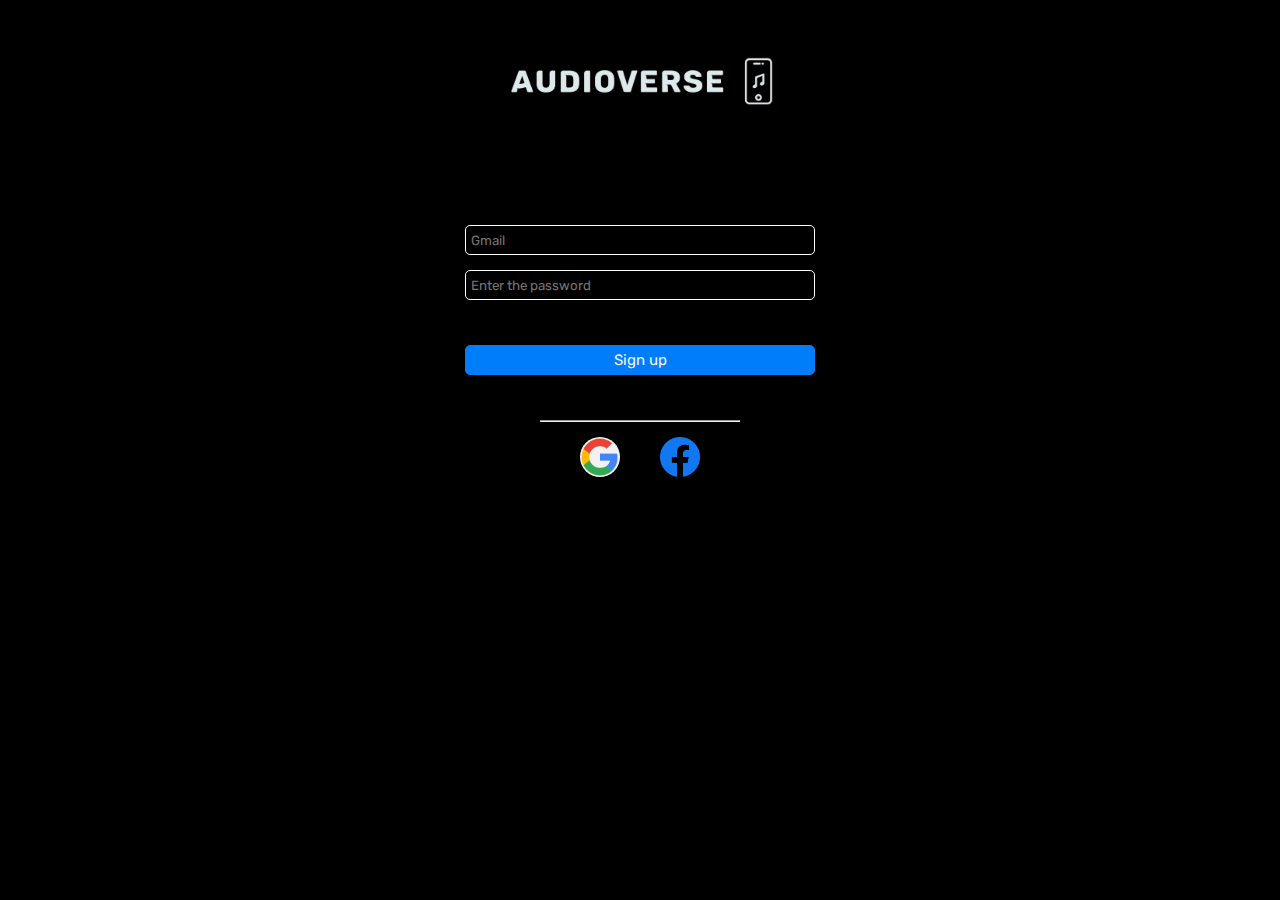
<file: index.html>
<!DOCTYPE html>
<html lang="en">
<head> 
    <meta charset="UTF-8">
    <meta http-equiv="X-UA-Compatible" content="IE=edge">
    <meta name="viewport" content="width=device-width, initial-scale=1.0">
    <title>Audioverse</title>
    <link rel="stylesheet" href="style.css">
</head> 
<body>

   <div class="wrapper">
        <div class="image">
            <img src="/Logo/Logo.jpeg" width="350px" alt="">
        </div>

        <div class="container">

            <div class="box1">
            <!-- <label for="Gmail">Gmail</label> -->
            <input id="gmail" type="email" required placeholder="Gmail">
            </div>

            <div class="box2">
                <!-- <label for="Password">Password</label> -->
                <input id="pass" type="password" required placeholder="Enter the password">

            </div>

            <div class="butt">
                <button>
                Sign up
                </button>
            </div>

            <div style="float:left; width: 200px;"><hr/></div>

            <div class="logo">
                <a href="https://www.google.co.in/?client=safari">
                    <img id="goo" src="/Logo/Google.png" width="40px" alt="">
                </a>
               
                <a href="https://www.facebook.com">
                    <img src="/Logo/FB.png" width="40px" alt="">
                </a>
            </div>

        </div>
    
   </div>
    
    
</body>
</html>
</file>
<file: style.css>
@import url('https://fonts.googleapis.com/css2?family=Phudu:wght@500&family=Rubik:wght@300&display=swap');
*{
    margin: 0;
    padding: 0;
    box-sizing: border-box;
    font-family: 'Phudu', cursive;
    font-family: 'Rubik', sans-serif;
    background-color: black;
}
.wrapper{
    height: 100vh;
    overflow-x: hidden;
    overflow-y: auto;
    display: grid;
    grid-template-rows: 25% 1fr;
    grid-template-columns:1fr;
    justify-content: center;
    justify-items: center;
}
.container{

    height: 500px;
    width: 600px;
    display: flex;
    flex-direction: column;
    /* justify-content: center; */
    align-items: center;
    gap: 15px;
}

#gmail{
    color: whitesmoke;
    border: 1px solid white;
    padding: 5px;
    border-radius: 5px;
    height: 30px;
    width: 350px;
}
#pass{
    color: whitesmoke;
    border: 1px solid white;
    padding: 5px;
    border-radius: 5px;
    height: 30px;
    width: 350px;

}
.butt button{
    color: whitesmoke;
    border: 1px solid rgb(0, 125, 250);
    background-color: rgb(0, 125, 250);
    height: 30px;
    width: 350px;
    border-radius: 5px;
    margin: 30px;
    font-size: 15px;
}
.butt button{
    text-decoration: none;
    color: whitesmoke;
    font-size: 15px;
    background-color: rgb(0, 125, 250);
}


.butt button:hover{
    
    background-color: rgb(4, 90, 249);
}

.logo{
    display: flex;
    gap: 40px;
}
#goo{
    border-radius: 100px;
}
</file>
